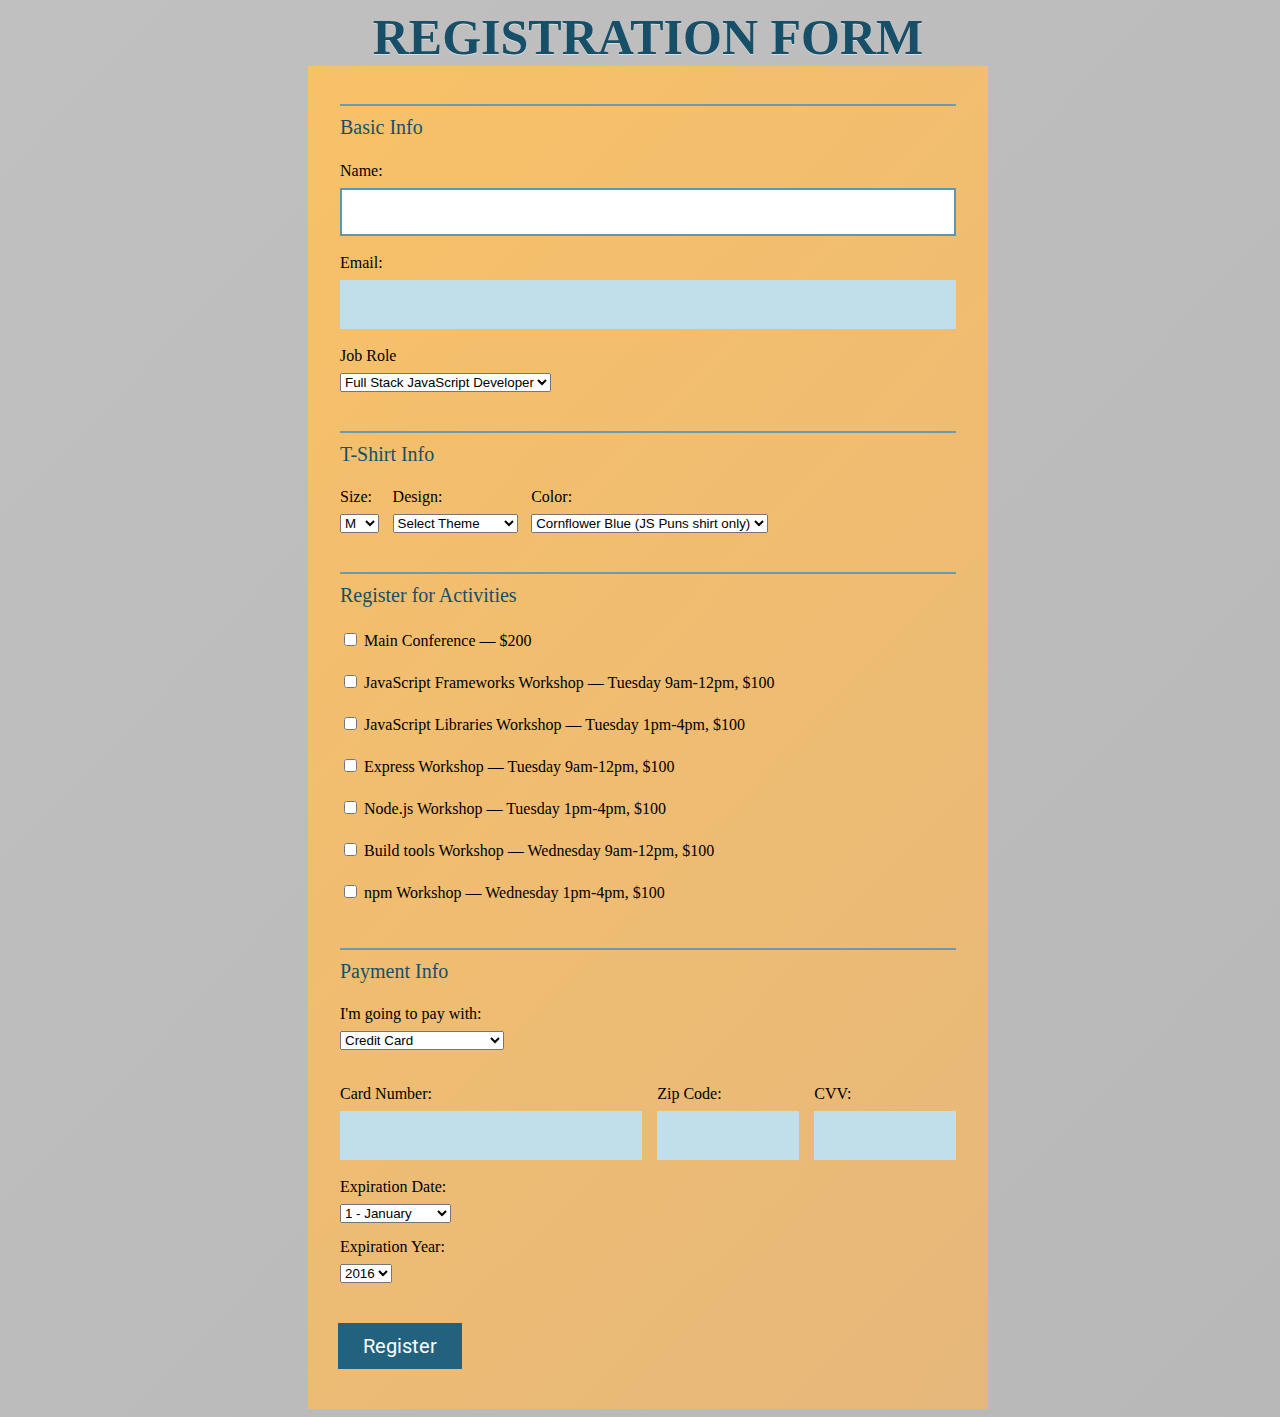
<file: assignment-form/index.html>
<!DOCTYPE html>
<html lang="en">

<head>
    <meta charset="utf-8">
    <meta name="viewport" content="width=device-width, initial-scale=1.0">
    <title>Register for Full Stack Conf</title>
    <link href="https://fonts.googleapis.com/css?family=Roboto:400,500,700" rel="stylesheet" type="text/css">
    <link rel="stylesheet" href="css/style.css">
</head>

<body>

    <center>
     <h1 style="align-items: center; font-weight: 30px;font-size: 50px;margin-top: 2px">REGISTRATION FORM</h1>
 </center>
           
    
    <div class="container">

      

        <form action="index.html" method="post">

            <fieldset>
                <legend>Basic Info</legend>

                <label for="name">Name:</label>
                <input type="text" id="name" name="user_name">

                <label for="mail">Email:</label>
                <input type="email" id="mail" name="user_email">

                <label for="title">Job Role</label>
                <select id="title" name="user_title">
          <option value="full-stack js developer">Full Stack JavaScript Developer</option>
          <option value="front-end developer">Front End Developer</option>
          <option value="back-end developer">Back End Developer</option>
          <option value="designer">Designer</option>          
          <option value="student">Student</option>
          <option value="other">Other</option>  
        </select>
                <input type="text" placeholder="Your Job Role" id="other-title">
            </fieldset>

            <fieldset class="shirt">
                <legend>T-Shirt Info</legend>

                <div>
                    <label for="size">Size:</label>
                    <select id="size" name="user_size">
            <option value="small">S</option>
            <option value="medium" selected>M</option>
            <option value="large">L</option>
            <option value="extra large">XL</option>
          </select>
                </div>

                <div>
                    <label for="design">Design:</label>
                    <select id="design" name="user_design">
            <option>Select Theme</option>
            <option value="js puns">Theme - JS Puns</option>
            <option value="heart js">Theme - I &#9829; JS</option>
          </select>
                </div>

                <div id="colors-js-puns" class="">
                    <label for="color">Color:</label>
                    <select id="color">
            <option value="cornflowerblue">Cornflower Blue (JS Puns shirt only)</option>
            <option value="darkslategrey">Dark Slate Grey (JS Puns shirt only)</option> 
            <option value="gold">Gold (JS Puns shirt only)</option> 
            <option value="tomato">Tomato (I &#9829; JS shirt only)</option>
            <option value="steelblue">Steel Blue (I &#9829; JS shirt only)</option> 
            <option value="dimgrey">Dim Grey (I &#9829; JS shirt only)</option> 
          </select>
                </div>
            </fieldset>

            <fieldset class="activities">
                <legend>Register for Activities</legend>
                <label><input type="checkbox" name="all"> Main Conference — $200</label>
                <label><input type="checkbox" name="js-frameworks"> JavaScript Frameworks Workshop — Tuesday 9am-12pm, $100</label>
                <label><input type="checkbox" name="js-libs"> JavaScript Libraries Workshop — Tuesday 1pm-4pm, $100</label>
                <label><input type="checkbox" name="express"> Express Workshop — Tuesday 9am-12pm, $100</label>
                <label><input type="checkbox" name="node"> Node.js Workshop — Tuesday 1pm-4pm, $100</label>
                <label><input type="checkbox" name="build-tools"> Build tools Workshop — Wednesday 9am-12pm, $100</label>
                <label><input type="checkbox" name="npm"> npm Workshop — Wednesday 1pm-4pm, $100</label>

            </fieldset>
            <fieldset>
                <legend>Payment Info</legend>

                <label for="payment">I'm going to pay with:</label>
                <select id="payment" name="user_payment">
          <option value="select_method">Select Payment Method</option>
          <option value="credit card">Credit Card</option>
          <option value="paypal">PayPal</option>
          <option value="bitcoin">Bitcoin</option>
        </select>

                <div id="credit-card" class="credit-card">

                    <div class="col-6 col">
                        <label for="cc-num">Card Number:</label>
                        <input id="cc-num" name="user_cc-num" type="text">
                    </div>

                    <div class="col-3 col">
                        <label for="zip">Zip Code:</label>
                        <input id="zip" name="user_zip" type="text">
                    </div>

                    <div class="col-3 col">
                        <label for="cvv">CVV:</label>
                        <input id="cvv" name="user_cvv" type="text">
                    </div>

                    <label for="exp-month">Expiration Date:</label>
                    <select id="exp-month" name="user_exp-month">
            <option value="1">1 - January</option>
            <option value="2">2 - February</option>
            <option value="3">3 - March</option>
            <option value="4">4 - April</option>
            <option value="5">5 - May</option>
            <option value="6">6 - June</option>
            <option value="7">7 - July</option>
            <option value="8">8 - August</option>
            <option value="9">9 - September</option>
            <option value="10">10 - October</option>
            <option value="11">11 - November</option>	
            <option value="12">12 - December</option>          		          
          </select>
                    <label for="exp-year">Expiration Year:</label>
                    <select id="exp-year" name="user_exp-year">
            <option value="2016">2016</option>
            <option value="2017">2017</option>
            <option value="2018">2018</option>
            <option value="2019">2019</option>
            <option value="2020">2020</option>        		          
          </select>
                </div>

                <div>
                    <p>If you selected the PayPal option we'll take you to Paypal's site to set up your billing information, when you click “Register” below.</p>
                </div>

                <div>
                    <p>If you selected the Bitcoin option we'll take you to the Coinbase site to set up your billing information. Due to the nature of exchanging Bitcoin, all Bitcoin transactions will be final.</p>
                </div>

            </fieldset>

            <button type="submit">Register</button>

        </form>

    </div>

    <script src="js/script.js"></script>
</body>

</html>
</file>
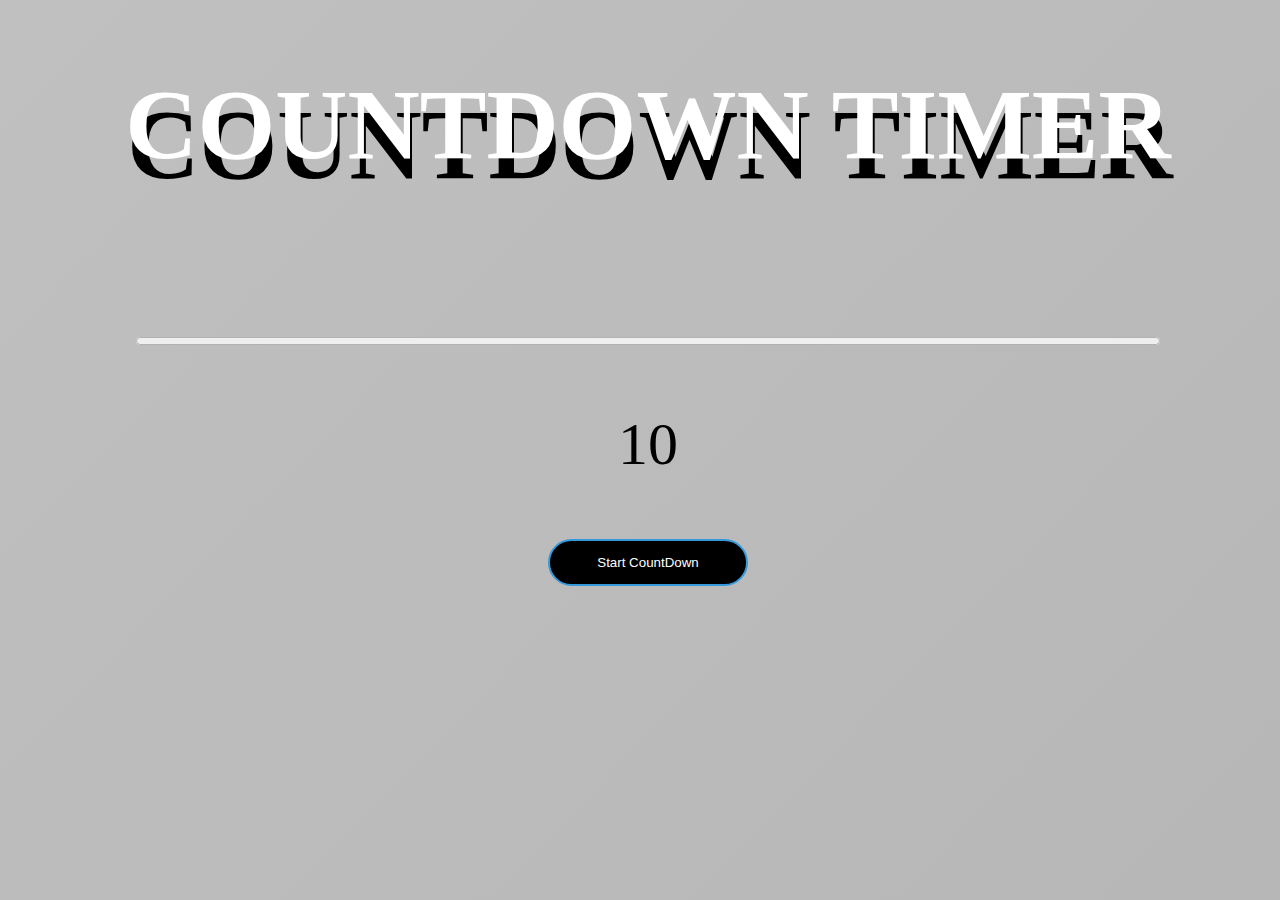
<file: assignment-timer/index.html>
<!DOCTYPE html>
<html>
<head>
	<style type="text/css">
		progress:([value]) {
    width: 250px;
  height: 20px;
}
  body
  {
    width: 100%;
      height: 800%;
      background:linear-gradient(-46deg,black,grey,silver);
      background-size: 1600% 1600%;
      animation: gradient 5s ease infinite;

  }

    @keyframes gradient
    {
      0%
      {
        background-position: 0% 50%;
      }

      50%
      {
        background-position: 100% 50%;
      }

      100%
      {
        background-position: 0% 50%;
      }
    }
    .main{
    	margin-top: 150px;
    }
    #pbar{
    	width: 80%;
    }
    #counting{
    	font-weight: 20px;
    	font-size: 60px;
    }
    #start{
			border:0;
		background: black;
		display:block;
		margin:20px auto;
		text-align: center;
		border: 2px solid #3498db;
		padding: 14px 10px;
		width:200px;
		outline: none;
		color: white;
		border-radius:24px;
		transition: 0.25s;
    }

  h1
	    {
	    	font-size: 100px;
	    	font-family: Broadway;
	    	color:white;
	    	 text-shadow: 2px 20px black;
	    	 
	    
	    } 
	</style>
	<title>CountDown</title>
</head>

<body>
	<center><h1>COUNTDOWN TIMER</h1></center>
	<center class="main">
	<progress value="0" max="10" id="pbar" ></progress><p id="counting">10</p>
	<button id="start" onclick="start_countdown()">Start CountDown</button>
	<script type="text/javascript" src="main.js"></script>
	</center>
		

</body>
</html>
</file>
<file: assignment-form/css/style.css>
/* =================================
  Base Element Styles
==================================== */

* {
  box-sizing: border-box;
}

input,
button {
 font-family: 'Roboto', sans-serif;
}

body {
  font: 1em/1.5;
  color: #184f68;
	background: #accbd9;
}

header {
	text-align: center;
}

h1 {
	font-size: 2.5em;
	text-shadow: 0 1px 0 rgba(255, 255, 255, 0.45);
	margin: 0;
}

a {
  text-decoration: none;
}


  body
  {
    width: 100%;
      height: 800%;
      background:linear-gradient(-46deg,black,grey,silver);
      background-size: 1600% 1600%;
      animation: gradient 5s ease infinite;

  }

    @keyframes gradient
    {
      0%
      {
        background-position: 0% 50%;
      }

      50%
      {
        background-position: 100% 50%;
      }

      100%
      {
        background-position: 0% 50%;
      }
    }


    .poster {
   /* Background pattern from Toptal Subtle Patterns */
   background-image: url("https://media-exp1.licdn.com/dms/image/C4D16AQGO0d-kdtuAIw/profile-displaybackgroundimage-shrink_350_1400/0?e=1604534400&v=beta&t=MgWkeDHn_ATM8ELGfsBa9Z1IX8p5LaWX2ACKAiue8AU");
   height: 360px;
   width: 100%;
}

/* =================================
  Form Element Styles
==================================== */

form {
	padding: .875em 1.875em 1.875em;
	
}

fieldset,
legend,
button {
	padding: 0;
	border: none;
}

fieldset {
	margin-top: 1.5em;
}

legend,
button {
	font-size: 1.25em;
}

legend {
	font-weight: 500;
	padding-top: .5em;
	border-top: 2px solid #679cb3;
	margin-bottom: 1.125em;
}

input[type="text"],
input[type="email"],
legend {
	width: 100%;
}

label {
	color: #000;
	display: block;
	margin-bottom: .5em;
}

input,
select {
	margin-bottom: 1.125em;
}

input {
	font-size: 1em;
	font-weight: 500;
	padding: .8em;
	background: #c1deeb;
	border: 2px solid #c1deeb;
	outline: none;
}

input:focus {
	background: #fff;
	border-color: #5e97b0;
	transition: border-color .4s, background-color .4s;
}

input[type="checkbox"],
input[type="radio"] {
	display: inline-block;
}

button {
	color: #fff;
	padding: .55em 1.25em;
	background: #22627e;
	margin: 1.25em 0 .5em;
	cursor: pointer;
}

button:hover {
	background: #184c62;
}

/* =================================
  Page Styles
==================================== */

.container {
	margin: auto;
	max-width: 680px;

    width: 100%;
      height: 800%;
        background:linear-gradient(-46deg,#F67474,#6675FE,#F8C168);
      
      background-size: 1600% 1600%;
      animation: gradient 5s ease infinite;

  
}

.shirt div {
	float: left;
	margin-right: .85em;
}

.interests input {
	margin-bottom: 0;
}

.credit-card {
	margin-top: 1.25em;
}

/* =================================
  Helper Classes
==================================== */

.is-hidden {
	display: none;
}

.clearfix::after {
  content: " ";
  display: table;
  clear: both;
}


/* =================================
  Custom CSS
==================================== */

.line-through-checkbox {
  text-decoration: line-through;
}

.error {
  border: 2px solid #800000;
}

.msg {
  font-family: Helvetica;
  font-size: 14px;
  color: #800000;
}

.clear {
  border: 2px solid green;
}

/* =================================
  Media Queries
==================================== */

@media (min-width: 0) and (max-width: 679px) {
	header {
		padding: 2em 0;

	}
	button {
		width: 100%;
	}
}

@media (min-width: 680px) {
	header {
		padding: 4.65em 0 2.5em;
	}
	.col {
		float: left;
	}
	.col + .col {
		margin-left: 2.5%;
	}
	.col-3 {
		width: 23%;
	}
	.col-6 {
		width: 49%;
	}
}
</file>
